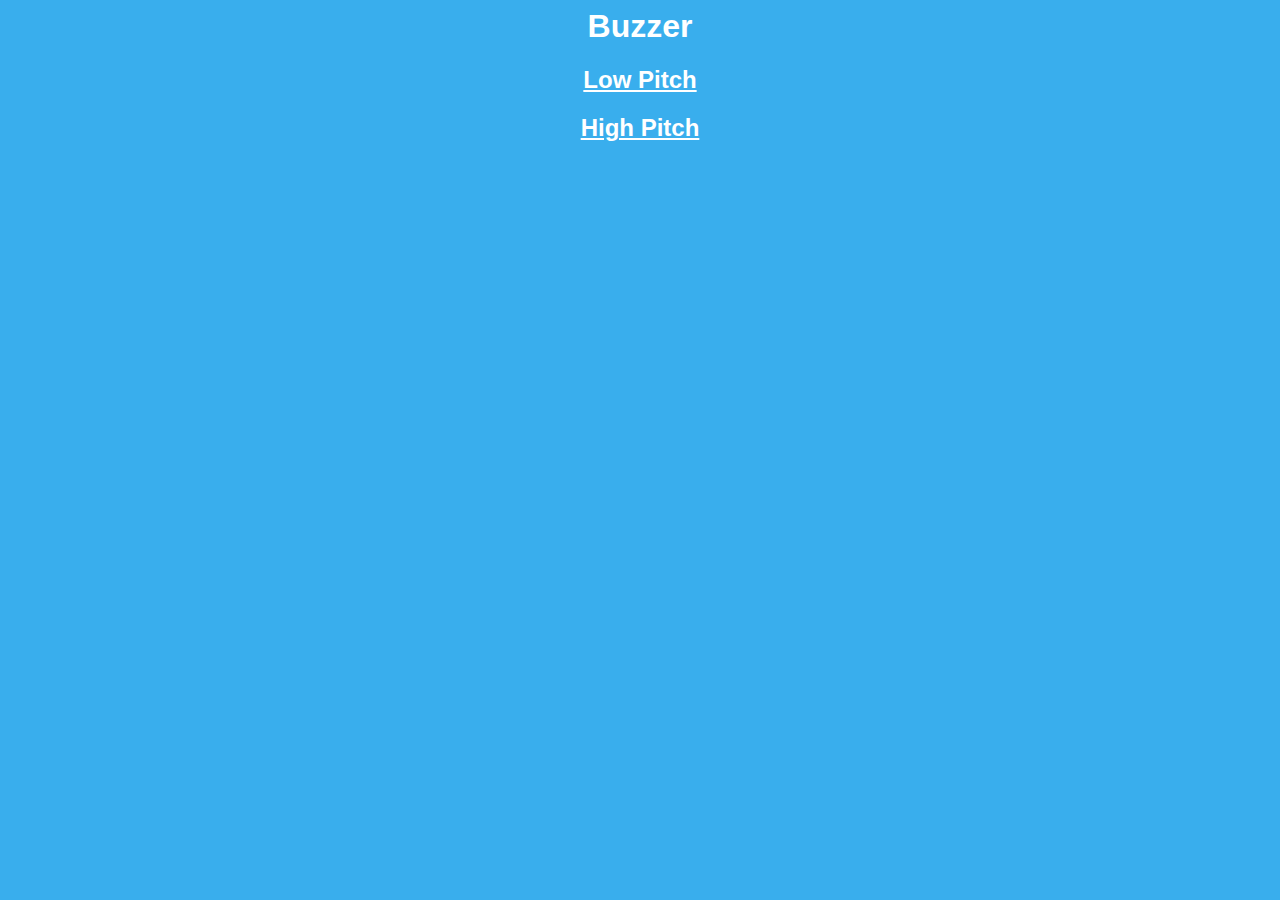
<file: index.html>
<html>
    <head>
        <title>Buzzer</title>
        <link type="text/css" href="style.css" rel="stylesheet">
    </head>

    <body>

        <h1>Buzzer</h1>
        <a href="low.html"><h2>Low Pitch</h2></a>
        <a href="high.html"><h2>High Pitch</h2></a>
        

    </body>
</html>
</file>
<file: style.css>
body {
    background-color: #39aeed;
    font-family: sans-serif;
}

a, h1 {
    color: white;
    text-align: center;
}
</file>
